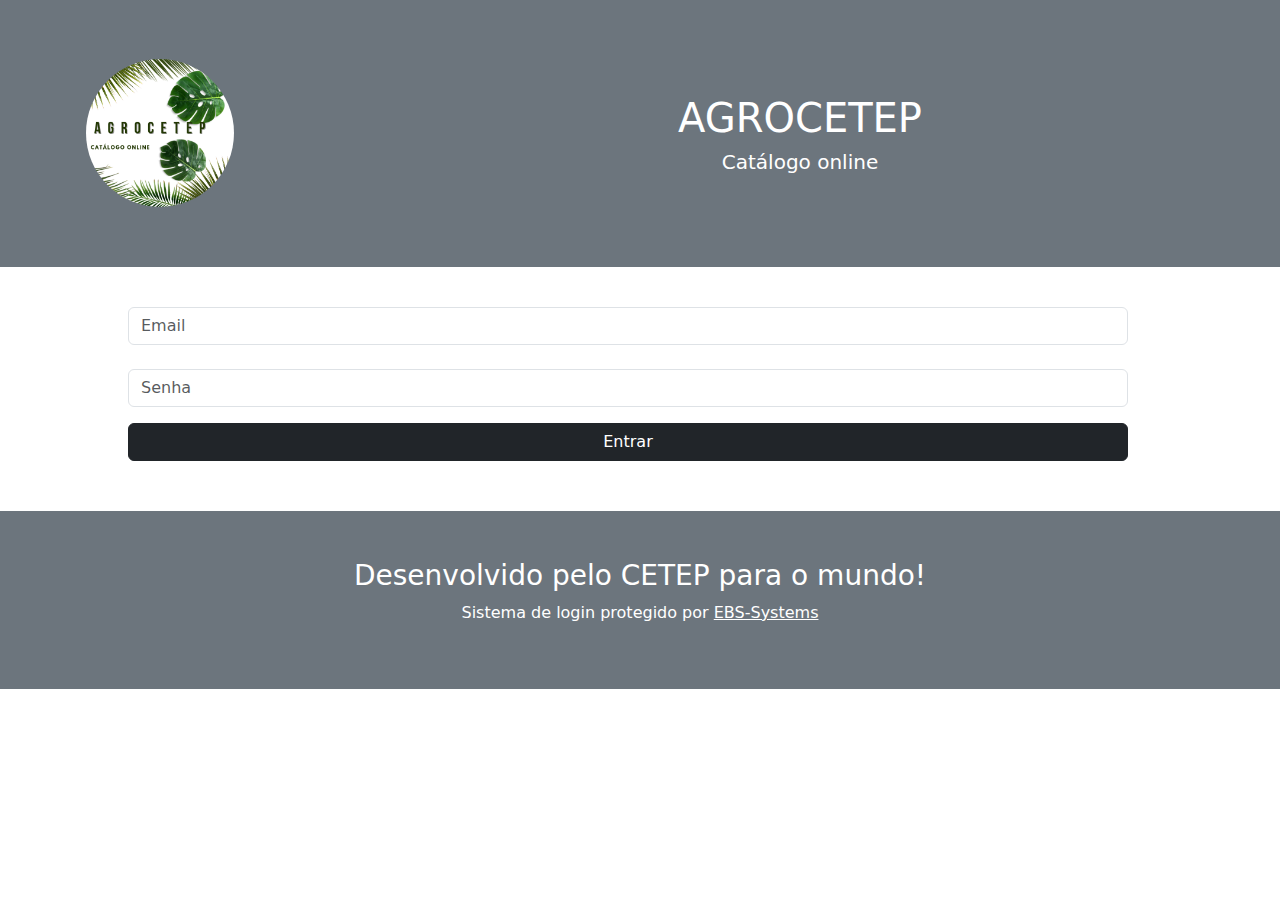
<file: htdocs/index.html>
<!DOCTYPE html>
<html lang="pt-br">
    <head>
        <title>AGROCETEP - Login</title>
        <meta charset="utf-8">
        <meta name="viewport" content="width=device-width, initial-scale=1">
        <link href="https://cdn.jsdelivr.net/npm/bootstrap@5.2.3/dist/css/bootstrap.min.css" rel="stylesheet">
        <script src="https://cdn.jsdelivr.net/npm/bootstrap@5.2.3/dist/js/bootstrap.bundle.min.js"></script>
        
      </head>
      <body style="background-image: url('https://images4.alphacoders.com/242/242534.jpg');">
        <header class="container-fluid  bg-secondary text-white">
            <div class="row">
                <div class="col-sm-3 text-center">
                    <img src="/Logo AgroCETEP.png" class="rounded-circle" alt="" style="width: 50%; margin-block: 20%;">
                </div>
                <div class="col-md-9 text-center">
                    <div style="margin-block: 10%;">
                        <h1>AGROCETEP</h1>
                        <h5>Catálogo online</h5> 
                    </div>                    
                </div> 
            </div>                             
        </header>
        
        <div class="row" style="
        margin-block-end: 50px;
        max-width: 100%;
        padding-inline: 10%;
        ">
            
            <div class="col-sm-12">
                <div class="text-white">
                    <form action="index.php" method="post">
                      <div class="mt-3">
                          <label for="email">Email:</label>
                          <input type="email" class="form-control" id="email" placeholder="Email" name="email">
                        </div>
                        <div class="mb-3">
                          <label for="pwd">Senha:</label>
                          <input type="password" class="form-control" id="pwd" placeholder="Senha" name="pswd">
                        </div>                        
                        <button type="submit" class="btn btn-dark" style="
    width: 100%;
">Entrar</button>
                    </form>
                  </div>
            </div>            
        </div>
        
        
        <footer class="container-fluid p-5 bg-secondary text-white">
            <div class="row">
                <div class="col-md-12 text-center">
                    <h3>Desenvolvido pelo CETEP para o mundo!</h3>
                    <p>Sistema de login protegido por <a href="http://ebs-systems.epizy.com/" style="color: white">EBS-Systems</a></p>
                </div>                
            </div>
        </footer>
        </body>
        </html>
</file>
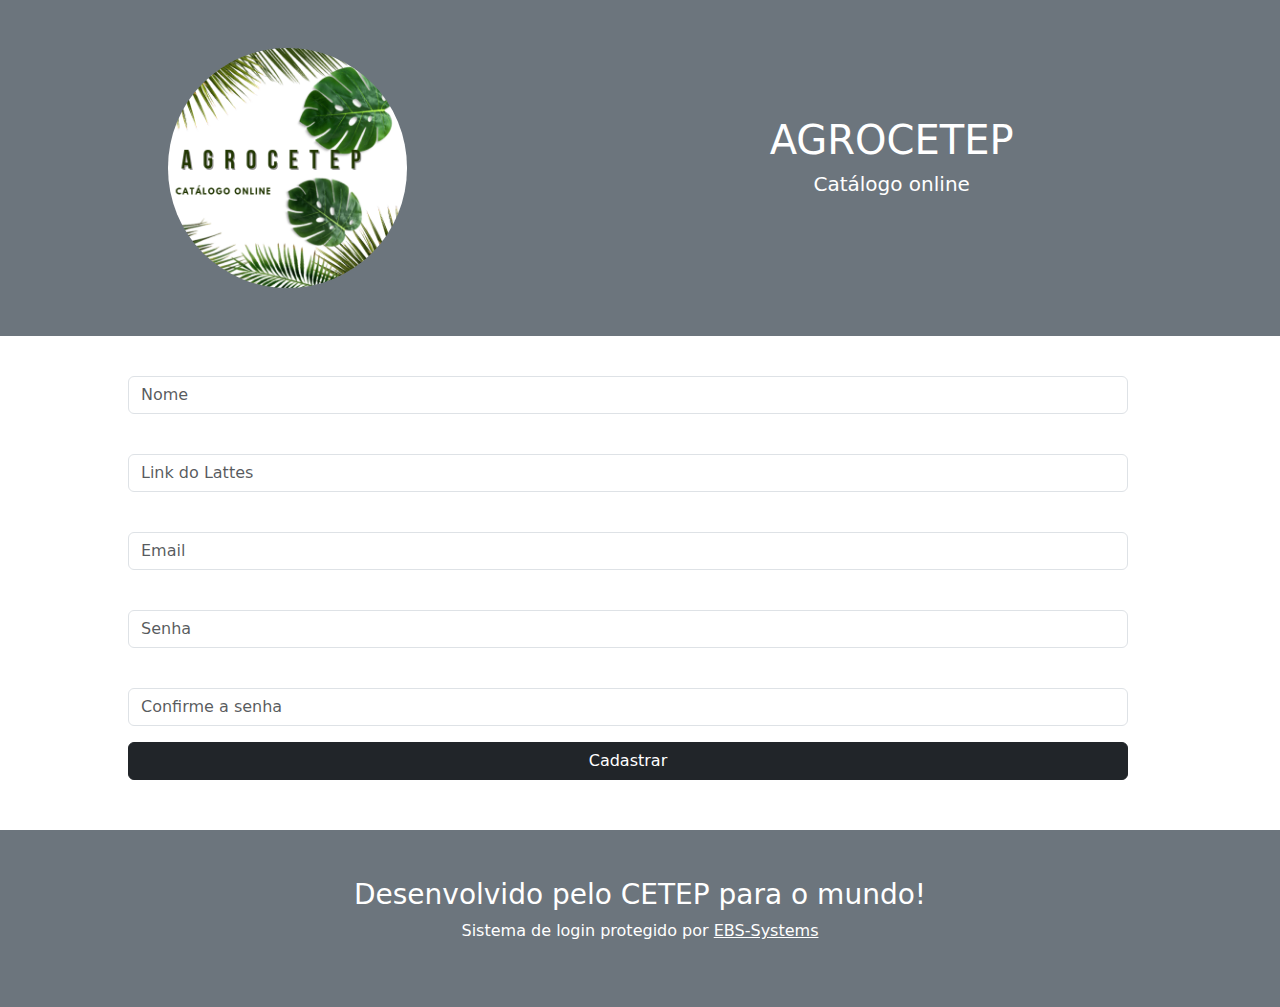
<file: htdocs/cadastro.html>
<!DOCTYPE html>
<html lang="pt-br">
    <head>
        <title>AGROCETEP - Cadastro</title>
        <meta charset="utf-8">
        <meta name="viewport" content="width=device-width, initial-scale=1">
        <link href="https://cdn.jsdelivr.net/npm/bootstrap@5.2.3/dist/css/bootstrap.min.css" rel="stylesheet">
        <script src="https://cdn.jsdelivr.net/npm/bootstrap@5.2.3/dist/js/bootstrap.bundle.min.js"></script>
      </head>
      <body style="background-image: url('https://images4.alphacoders.com/242/242534.jpg');">
        <header class="container-fluid p-5 bg-secondary text-white">
            <div class="row">
                <div class="col-sm-5 text-center">
                    <img src="/Logo AgroCETEP.png" class="rounded-circle" alt="" style="width: 50%;">
                </div>
                <div class="col-md-7 text-center">
                    <div style="margin-block: 10%;">
                        <h1>AGROCETEP</h1>
                        <h5>Catálogo online</h5> 
                    </div>                    
                </div> 
            </div>                             
        </header>
        
        <div class="row" style="
        margin-block-end: 50px;
        max-width: 100%;
        padding-inline: 10%;
        ">
            
            <div class="col-sm-12">
                <div class="text-white">
                    <form action="index.php" method="post">
                        <div class="mt-3">
                            <label for="nome">Nome:</label>
                            <input type="nome" class="form-control" id="nome" placeholder="Nome" name="nome">
                        </div>
                        <div class="mt-3">
                            <label for="nome">Lattes ID:</label>
                            <input type="lattes" class="form-control" id="lattes" placeholder="Link do Lattes" name="lattes">
                        </div>
                        <div class="mb-3 mt-3">
                          <label for="email">Email:</label>
                          <input type="email" class="form-control" id="email" placeholder="Email" name="email">
                        </div>
                        <div class="mb-3">
                          <label for="pwd">Senha:</label>
                          <input type="password" class="form-control" id="pwd" placeholder="Senha" name="pswd">
                        </div>
                        <div class="mb-3">
                            <label for="pwd">Confirmar Senha:</label>
                            <input type="cpassword" class="form-control" id="cpwd" placeholder="Confirme a senha" name="cpswd">
                          </div>                        
                        <button type="submit" class="btn btn-dark" style="width: 100%;">Cadastrar</button>
                    </form>
                  </div>
            </div>            
        </div>
        
        
        <footer class="container-fluid p-5 bg-secondary text-white">
            <div class="row">
                <div class="col-md-12 text-center">
                    <h3>Desenvolvido pelo CETEP para o mundo!</h3>
                    <p>Sistema de login protegido por <a href="http://ebs-systems.epizy.com/" style="color: white">EBS-Systems</a></p>
                </div>                
            </div>
        </footer>
        </body>
        </html>
</file>
